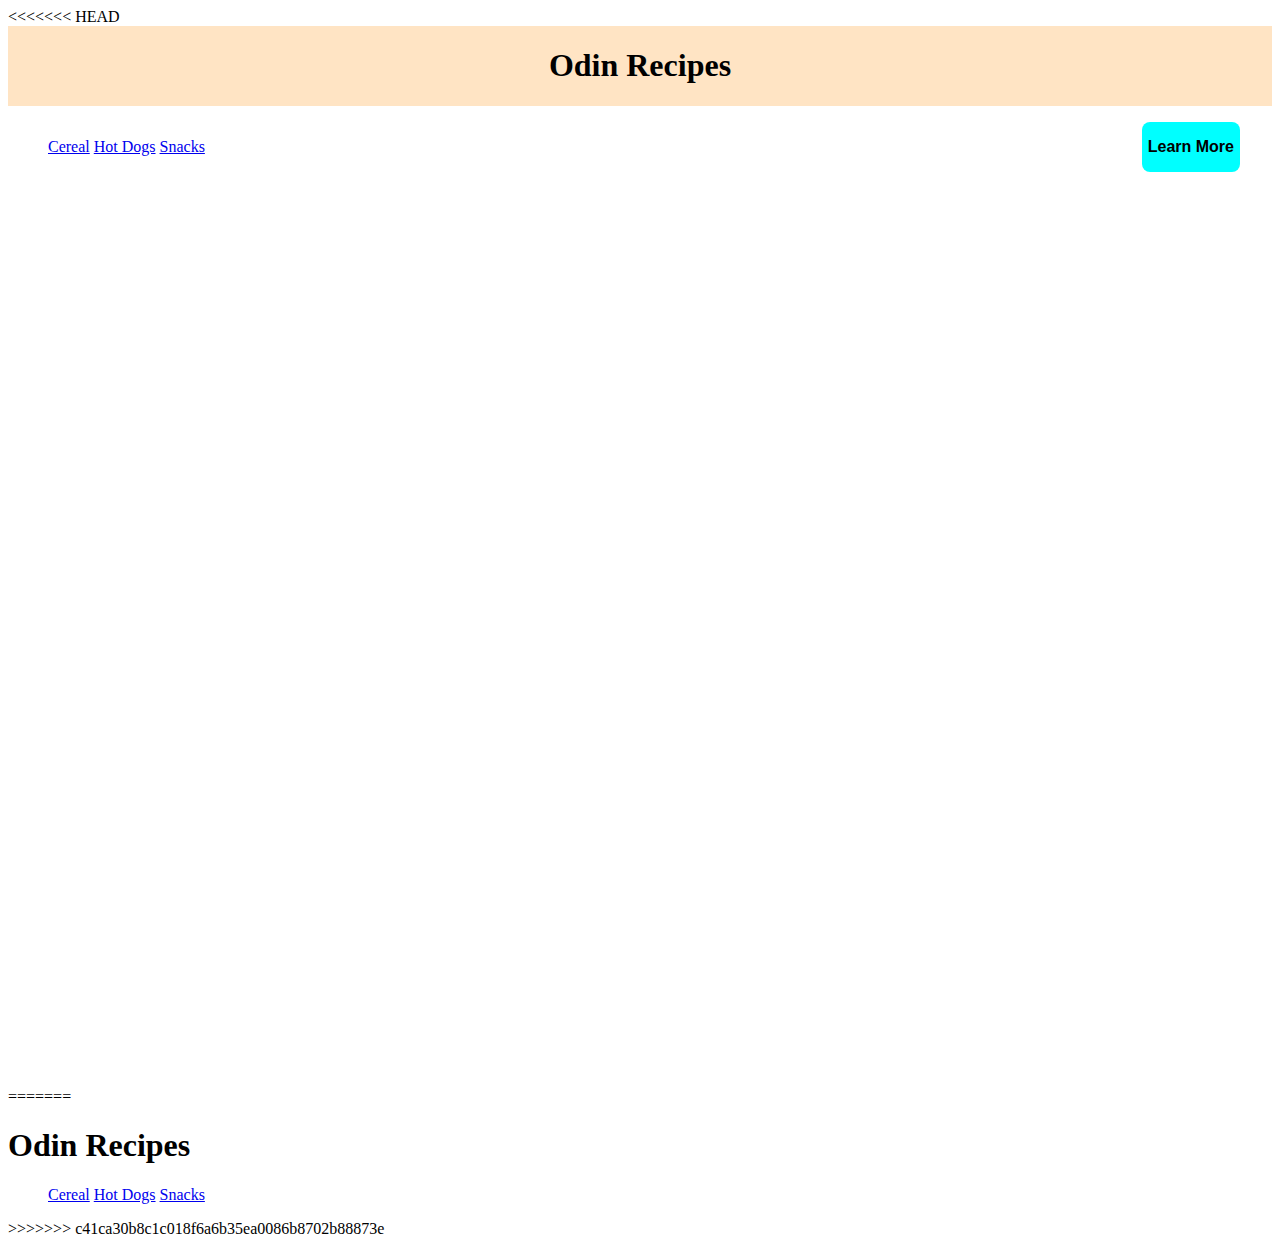
<file: index.html>
<!DOCTYPE html>
<html lang="en">
    <head>
        <meta charset="UTF-8">
        <link rel="stylesheet" href="style.css">
        <title>Odin Recipes</title>
        <link rel="stylesheet" href="style.css"
    </head>
    <body>
<<<<<<< HEAD
        <div class="title">
            <h1>Odin Recipes</h1>
        </div>
        <div class="links">
            <ul>
                <li><a href="recipes/cereal.html">Cereal</a></li>
                <li><a href="recipes/cereal.html">Hot Dogs</a></li>
                <li><a href="recipes/cereal.html">Snacks</a></li>
            </ul>
            <button class="btn">Learn More</button>
        </div>
        <div class="main-body"></div>
=======
        <div class="header">
            <h1>Odin Recipes</h1>
            <ul>
              <li><a href="recipes/cereal.html">Cereal</a></li>
              <li><a href="recipes/cereal.html">Hot Dogs</a></li>
              <li><a href="recipes/cereal.html">Snacks</a></li>
            </ul>
        </div>
>>>>>>> c41ca30b8c1c018f6a6b35ea0086b8702b88873e
    </body>
</html>
</file>
<file: style.css>
<<<<<<< HEAD
/* Recipes Styles */

* {
    /* border: solid black 2px; */
}

.title {
    display: flex;
    justify-content: center;
    background-color: bisque;
}

.links {
    display: flex;
    padding: 1em 0;
}

li {
    display: inline;
    margin-right: auto;
}

.main-body {
    display: flex;
    background-image: url(https://static01.nyt.com/images/2021/01/26/well/well-foods-microbiome/well-foods-microbiome-superJumbo.jpg);
    background-repeat: no-repeat;
    background-size: cover;
    background-position: center;
    min-height: 100vh;  
}

.btn {
    display: flex;
    justify-content: center;
    align-items: center;
    border: none;
    background-color: aqua;
    border-radius: .5em;
    margin-left: auto;
    margin-right: 2em;
    font-size: 16px;
    font-weight: bold;
    box-shadow: black 5px;
=======
/* Recipe Style */
 
/* Body */
body{
    background-image: url(https://upload.wikimedia.org/wikipedia/commons/6/6d/Good_Food_Display_-_NCI_Visuals_Online.jpg);
    background-size: cover;
}

.header{
    font-family: Verdana, Geneva, Tahoma, sans-serif;
}

h1{
    color: white;
}

a{
    color: white;
}

ul{
   
}

li{

>>>>>>> c41ca30b8c1c018f6a6b35ea0086b8702b88873e
}
</file>
